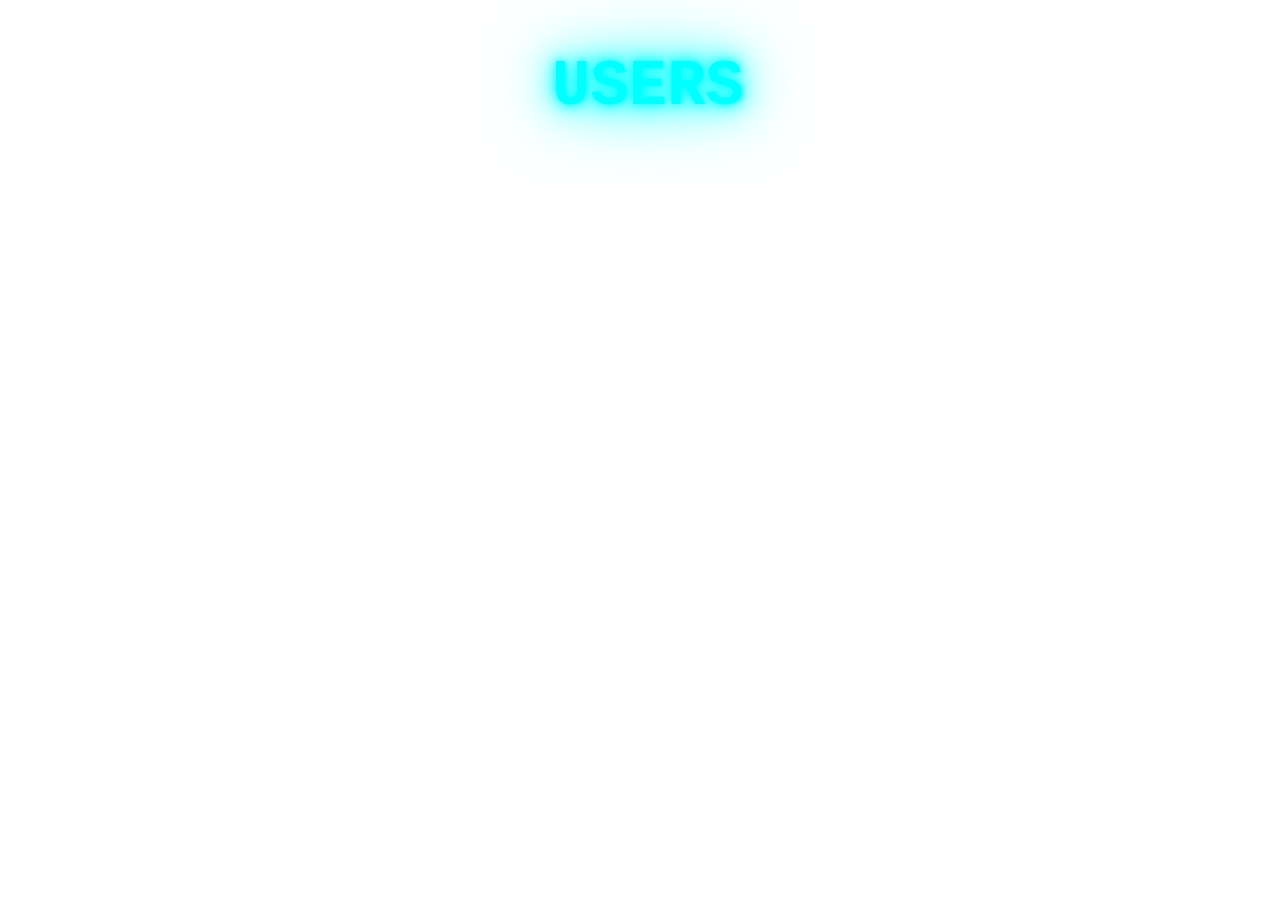
<file: index/index.html>
<!DOCTYPE html>
<html lang="en">
<head>
    <meta charset="UTF-8">
    <title>users</title>
    <link rel="stylesheet" href="index.css">

<body>
<div id="users-container">
    <h1>Users</h1>
</div>
<script src="main.js"></script>
</body>
</html>
</file>
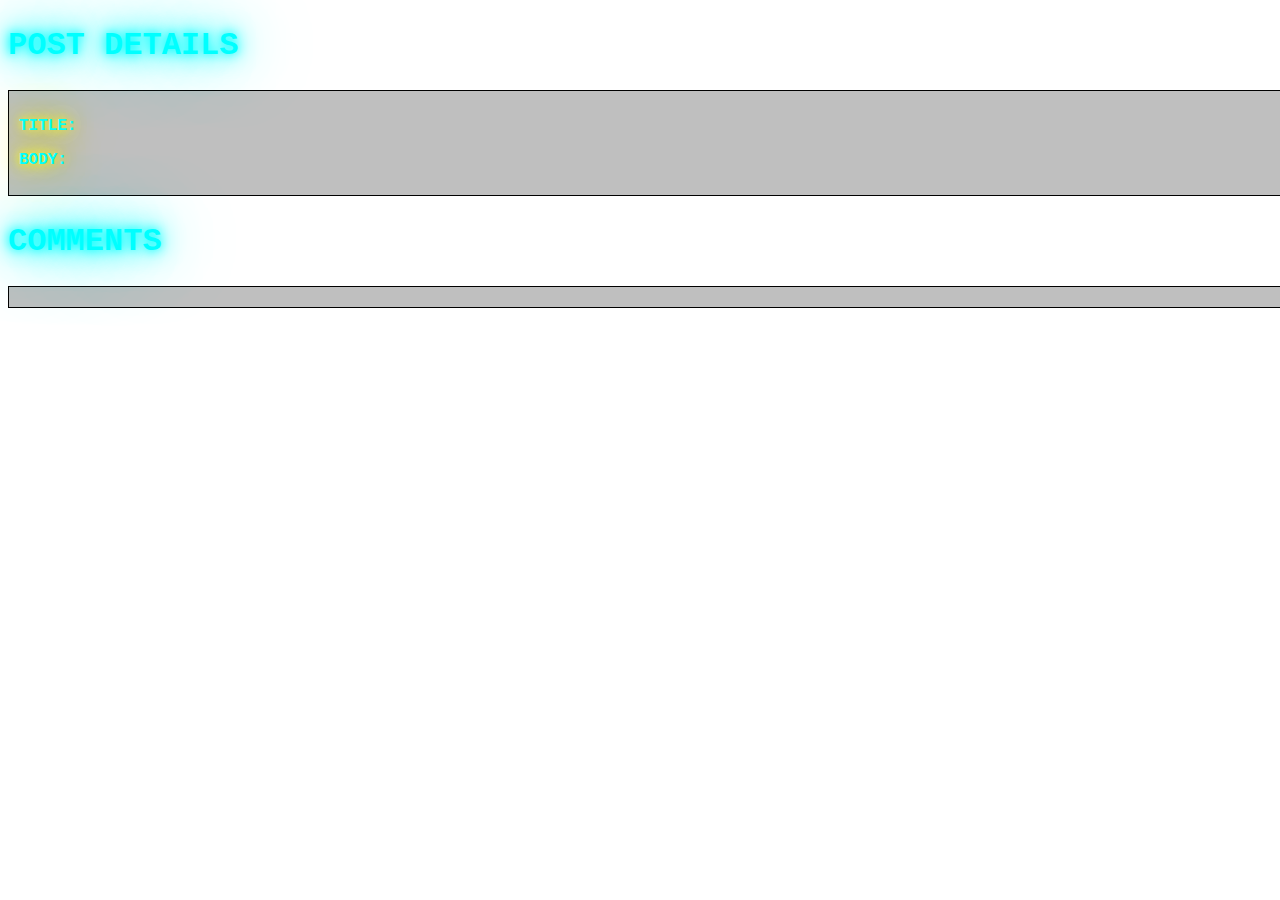
<file: index/post-details.html>
<!DOCTYPE html>
<html lang="en">
<head>
    <meta charset="UTF-8">
    <title>Title</title>
    <link rel="stylesheet" href="post-details.css">

</head>
<body>
<h2>Post Details</h2>
<div class="post-details">

  <p><strong>Title:</strong> <span id="postTitle"></span></p>
  <p><strong>Body:</strong> <span id="postBody"></span></p>
</div>

<h2 id="goCenter">Comments</h2>
<div class="post-comments" id="postComments"></div>
<script src="post-details.js"></script>
</body>
</html>
</file>
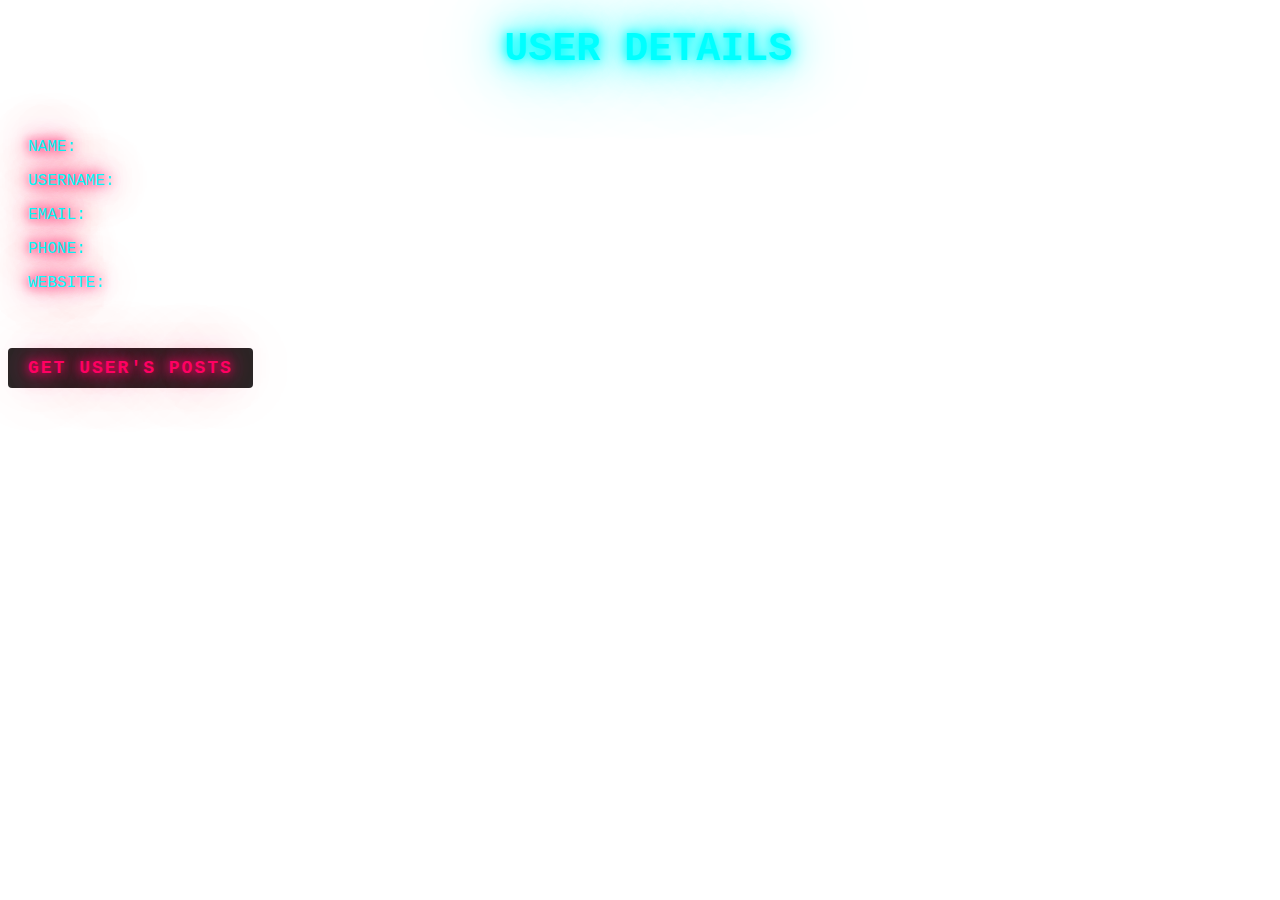
<file: index/user-details.html>
<!DOCTYPE html>
<html lang="en">
<head>
    <meta charset="UTF-8">
    <title>user-details</title>
    <link rel="stylesheet" href="user-details.css">


</head>
<body>

<h1 id="header">User Details</h1>
<div id="userBlock">
    <p>Name:<b id="userName"></b></p>
    <p>Username: <b id="userUsername"></b></p>
    <p>Email: <b id="userEmail"></b></p>
    <p>Phone: <b id="userPhone"></b></p>
    <p>Website: <b id="userWebsite"></b></p>
</div>
<div>
    <button id="postButton">Get user's posts</button>
</div>


<script src="user-details.js"></script>
</body>
</html>
</file>
<file: index/index.css>
body{
    background-image: url("https://whatifgaming.com/wp-content/uploads/2022/05/Welcome-to-Night-City.jpg");
    background-size: cover;
    background-repeat: no-repeat;
    background-position: center center;
    width: 100%;
    height: 100%;

}
h1{
    display: block;
    width: 100%;
    text-align: center;
    font-family: 'Roboto Mono', monospace;
    font-size: 4rem;
    color: #0ff;
    text-transform: uppercase;
    text-shadow: 0 0 10px #0ff, 0 0 20px #0ff, 0 0 40px #0ff, 0 0 80px #0ff;
}

#users-container{
    display: flex;
    flex-wrap: wrap;}


.user-block {
    align-items: center;

    border-radius: 5%;
    margin: 10px;
    padding: 10px;
    width: calc(50% - 20px);
    box-sizing: border-box;
    display: flex;
    flex-direction: column;
    justify-content: center;
    font-family: 'Roboto Mono', monospace;
    font-size: 16px;
    text-transform: uppercase;
    letter-spacing: 1px;
    transition: color 0.3s ease-in-out;

}
a {
    color: #0ff;
    text-decoration: none;
    position: relative;
}

a::after {
    content: '';
    position: absolute;
    bottom: -2px;
    left: 0;
    width: 100%;
    height: 2px;
    background-color: #fffb00;
    transform: scaleX(0);
    transition: transform 0.3s ease-in-out;
}

a:hover::after {
    transform: scaleX(1);
}
</file>
<file: index/post-details.css>
body{
    background-image: url("https://img2.akspic.ru/crops/6/5/0/0/6/160056/160056-kiberpank-kiberpank_2077-kiberpank_2020-sportkar-car-1920x1080.jpg");
    background-size: cover;
    background-repeat: no-repeat;
    background-position: center center;
    width: 100%;
    height: 100%;

}
.post-details {
    background-color: rgba(42, 42, 42, 0.3);
    padding: 10px;
    border: 1px solid black;
    margin-bottom: 20px;
    align-items: center;
}
.post-comments{
    background-color: rgba(42, 42, 42, 0.3);
    padding: 10px;
    border: 1px solid black;
    margin-bottom: 20px;
    align-items: center;
}
h2{
    display: block;
    width: 100%;
    font-family: 'Roboto Mono', monospace;
    font-size: 2rem;
    color: #0ff;
    text-transform: uppercase;
    text-shadow: 0 0 10px #0ff, 0 0 20px #0ff, 0 0 40px #0ff, 0 0 80px #0ff;}

p{
    display: block;
    width: 100%;
    font-family: 'Roboto Mono', monospace;
    font-size: 1rem;
    color: #0ff;
    text-transform: uppercase;
    text-shadow: 0 0 10px #fffb00, 0 0 20px #fffb00, 0 0 40px #fffb00, 0 0 80px #fffb00;
}
</file>
<file: index/user-details.css>
body{
    background-image: url("https://img3.akspic.ru/crops/8/6/1/8/5/158168/158168-kiberpank_2077_devushka-kiberpank_2077-devochka_kiberpank-bogopad-xbox_serii_x_i_serii_s-1920x1080.jpg");
    background-size: cover;
    background-repeat: no-repeat;
    background-position: center center;
    width: 100%;
    height: 700px;

}
h1{
    display: block;
    width: 100%;
    text-align: center;
    font-family: 'Roboto Mono', monospace;
    font-size: 4rem;
    color: #0ff;
    text-transform: uppercase;
    text-shadow: 0 0 10px #0ff, 0 0 20px #0ff, 0 0 40px #0ff, 0 0 80px #0ff;
}

#header {
    font-size: 40px;
    text-align: center;
    margin-bottom: 30px;
}

#userBlock {
    background-color: rgba(0, 0, 0, 0);
    padding: 20px;
    margin-bottom: 20px;
}

p {
    display: block;
    width: 100%;

    font-family: 'Roboto Mono', monospace;
    font-size: 1rem;
    color: #00ffff;
    text-transform: uppercase;
    text-shadow: 0 0 10px #ff0062, 0 0 20px #ff0062, 0 0 40px #ff0062, 0 0 80px #ff0062;
}

b {
    color: #ff0062;
}


#postButton {
    background-color: #2a2a2a;
    color: #ff0062;
    border: none;
    padding: 10px 20px;
    font-family: 'Roboto Mono', monospace;
    font-size: 18px;
    cursor: pointer;
    transition: background-color 0.3s;
    border-radius: 4px;
    text-transform: uppercase;
    text-shadow: 0 0 10px #ff0062, 0 0 20px #ff0062, 0 0 40px #ff0062, 0 0 80px #ff0062;
    letter-spacing: 2px;
    font-weight: bold;
    outline: none;
}

#postButton:hover {
    background-color: rgba(0, 0, 0, 0);
    color: #00ffff;
}

a {
    display: block;
    color: #0ff;
    text-decoration: none;
    position: relative;
}

a::after {
    content: '';
    position: absolute;
    bottom: -2px;
    left: 0;
    width: 100%;
    height: 2px;
    background-color: #ff0062;
    transform: scaleX(0);
    transition: transform 0.3s ease-in-out;
}

a:hover::after {
    transform: scaleX(1);
}
</file>
